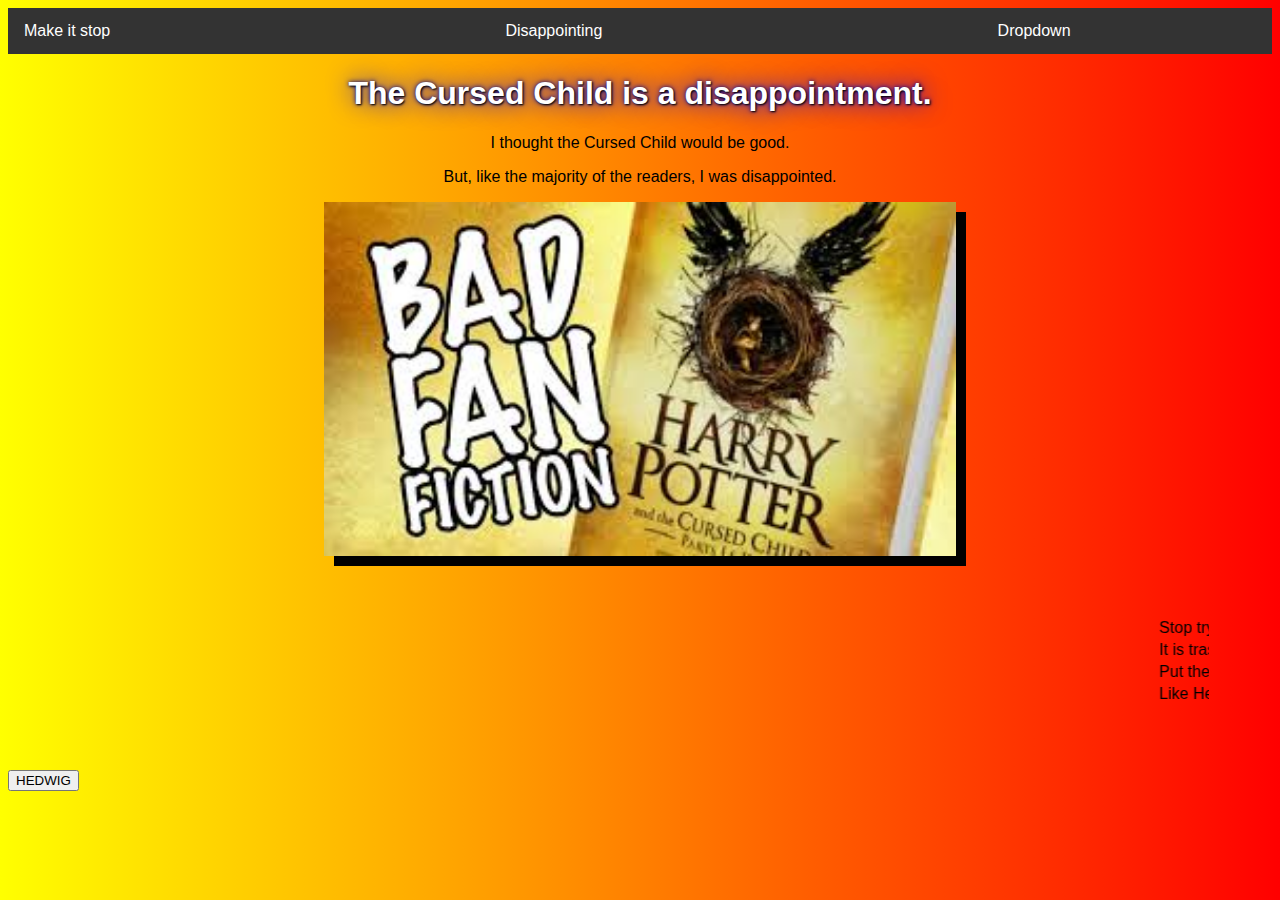
<file: homepage/index.html>
<!DOCTYPE html>
<html>
    <head>
        <link rel="stylesheet" href="styles.css">
    </head>
        <body>
            <div class="navbar">
                  <a href="#home">Make it stop</a>
                  <a href="#news">Disappointing</a>
                <div class="dropdown">
                    <button class="dropbtn">Dropdown 
                      <i class="fa fa-caret-down"></i>
                    </button>
                    <div class="dropdown-content">
                      <a href="what.html">The Rant</a>
                      <a href="#">Link 2</a>
                      <a href="#">Link 3</a>
                    </div>
                </div> 
            </div>
            
            <h1 class="header">The Cursed Child is a disappointment.</h1>
            
            <p>I thought the Cursed Child would be good.</p>
            <p>But, like the majority of the readers, I was disappointed.</p>
            <div class="img_shadow">
            <img src="[data-uri]">
            </div>
            <div class="slidingtext">
            <marquee>Stop trying to read the script.</marquee>
            <marquee>It is trash.</marquee>
            <marquee>Put the book down. Read an actual book.</marquee>
            <marquee>Like Heroes of Olympus.</marquee>
            </div>
            <button id="easy">HEDWIG</button>
            
            <script src="https://code.jquery.com/jquery-2.2.3.min.js"></script>
            <script src="hedwigbtn.js"></script>
        </body>
</html>
</file>
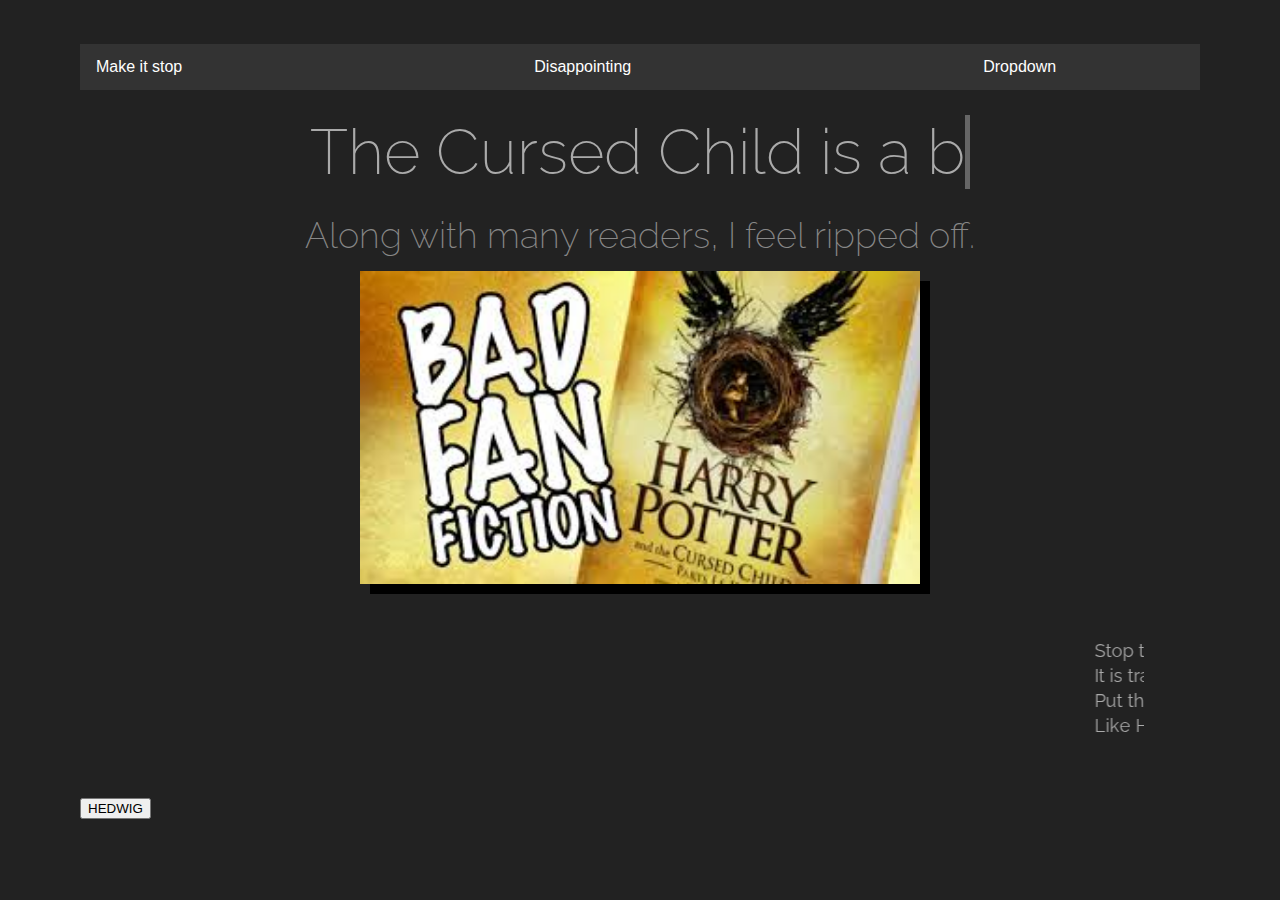
<file: site/index.html>
<!DOCTYPE html>
<html>
    <head>
        <link rel="stylesheet" href="styles.css">
    </head>
        <body>
            <div class="navbar">
                  <a href="#home">Make it stop</a>
                  <a href="#news">Disappointing</a>
                <div class="dropdown">
                    <button class="dropbtn">Dropdown 
                      <i class="fa fa-caret-down"></i>
                    </button>
                    <div class="dropdown-content">
                      <a href="what.html">The Rant</a>
                      <a href="reaction.html">The Reaction</a>
                      <a href="#">Link 3</a>
                    </div>
                </div> 
            </div>
            
            <link href="https://fonts.googleapis.com/css?family=Raleway:200,100,400" rel="stylesheet" type="text/css" />
            <h1>The Cursed Child is
              <span
                class="txt-rotate"
                data-period="2000"
                data-rotate='[ "a bad continuation", "disappointing.", "non-canonical", "a terrible book.", "fanfiction." ]'></span>
            </h1>
            <h2>Along with many readers, I feel ripped off.</h2>
            
            
            <div class="img_shadow">
            <img src="[data-uri]">
            </div>
            <div class="slidingtext">
            <marquee>Stop trying to read the script.</marquee>
            <marquee>It is trash.</marquee>
            <marquee>Put the book down. Read an actual book.</marquee>
            <marquee>Like Heroes of Olympus.</marquee>
            </div>
            <button id="easy">HEDWIG</button>
            
            <script src="https://code.jquery.com/jquery-2.2.3.min.js"></script>
            <script src="hedwigbtn.js"></script>
            <script src="homepage.js"></script>
        </body>
</html>
</file>
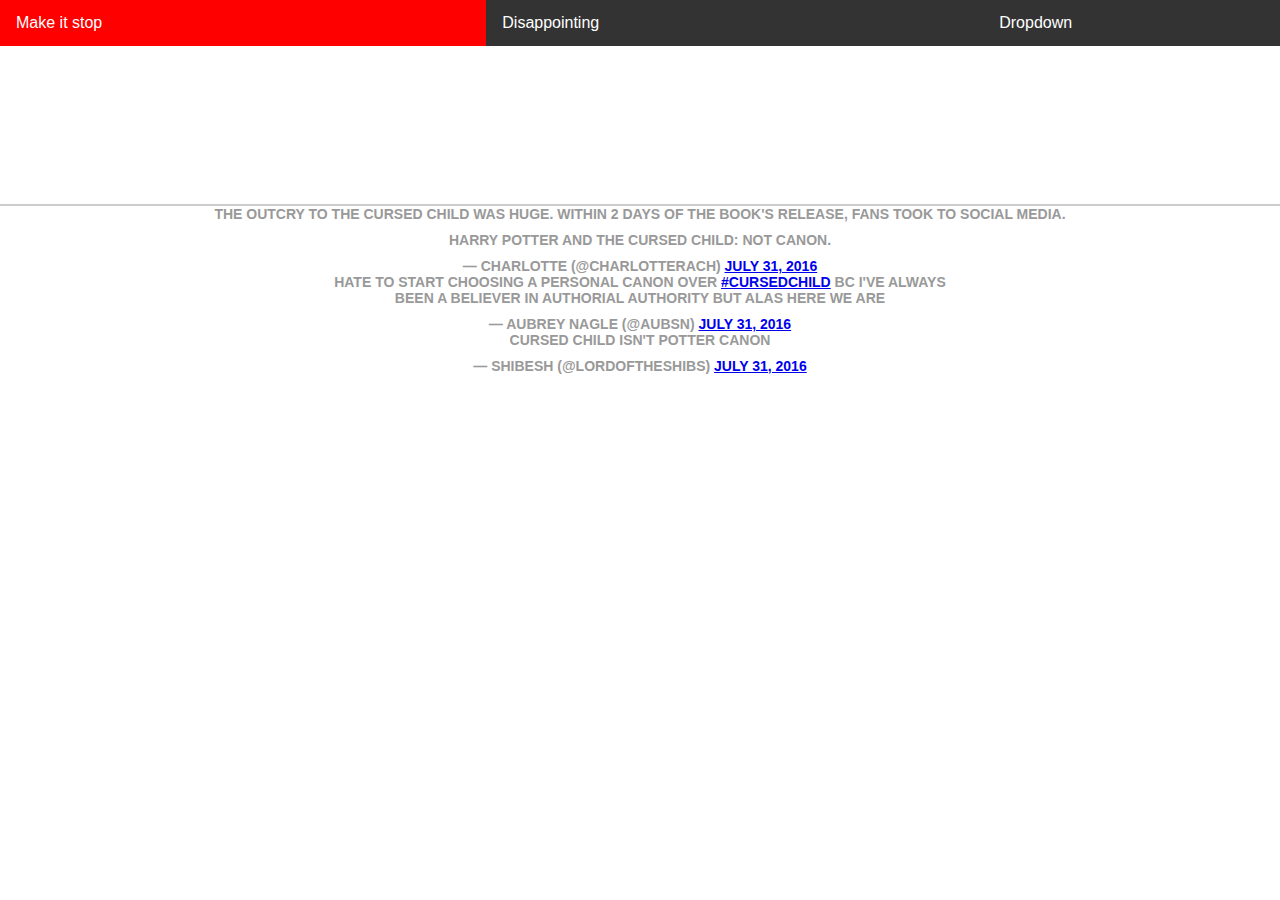
<file: site/reaction.html>
<!DOCTYPE HTML>
<html>
    <head>
        <link rel="stylesheet" href="reaction.css">
    </head>
    <body>
            <div class="navbar">
                  <a href="#home">Make it stop</a>
                  <a href="#news">Disappointing</a>
                <div class="dropdown">
                    <button class="dropbtn">Dropdown 
                      <i class="fa fa-caret-down"></i>
                    </button>
                    <div class="dropdown-content">
                      <a href="index.html">Homepage</a>
                      <a href="what.html">The Rant</a>
                      <a href="#">Link 3</a>
                    </div>
                </div> 
            </div>
        
        
        
    <div class="container">
  <!--<div class="take-input">
     <input type="text" placeholder="Write any text" />
    <a href="javascript:void(0);">Enter Text</a>
  </div>-->
        <div class="animate one">
            <span>t</span><span>h</span><span>e</span> &nbsp;
            <span>r</span><span>e</span><span>a</span><span>c</span><span>t</span><span>i</span><span>o</span><span>n</span>
        </div>
        
        <p>The outcry to the Cursed Child was huge. Within 2 days of the book's release, fans took to social media.</p>
        
        <blockquote class="twitter-tweet" data-lang="en"><p lang="en" dir="ltr">Harry Potter and the Cursed Child: NOT CANON.</p>&mdash; Charlotte (@charlotterach) <a href="https://twitter.com/charlotterach/status/759764332196433922?ref_src=twsrc%5Etfw">July 31, 2016</a></blockquote>
        <script async src="https://platform.twitter.com/widgets.js" charset="utf-8"></script>

        <blockquote class="twitter-tweet" data-lang="en"><p lang="en" dir="ltr">Hate to start choosing a personal canon over <a href="https://twitter.com/hashtag/CursedChild?src=hash&amp;ref_src=twsrc%5Etfw">#CursedChild</a> bc I&#39;ve always been a believer in authorial authority but alas here we are</p>&mdash; Aubrey Nagle (@aubsn) <a href="https://twitter.com/aubsn/status/759735744650891264?ref_src=twsrc%5Etfw">July 31, 2016</a></blockquote>
        <script async src="https://platform.twitter.com/widgets.js" charset="utf-8"></script>

        <blockquote class="twitter-tweet" data-lang="en"><p lang="en" dir="ltr">Cursed Child isn&#39;t Potter canon</p>&mdash; Shibesh (@lordoftheshibs) <a href="https://twitter.com/lordoftheshibs/status/759744735246323712?ref_src=twsrc%5Etfw">July 31, 2016</a></blockquote>
        <script async src="https://platform.twitter.com/widgets.js" charset="utf-8"></script>

    </body>
    
</html>
</file>
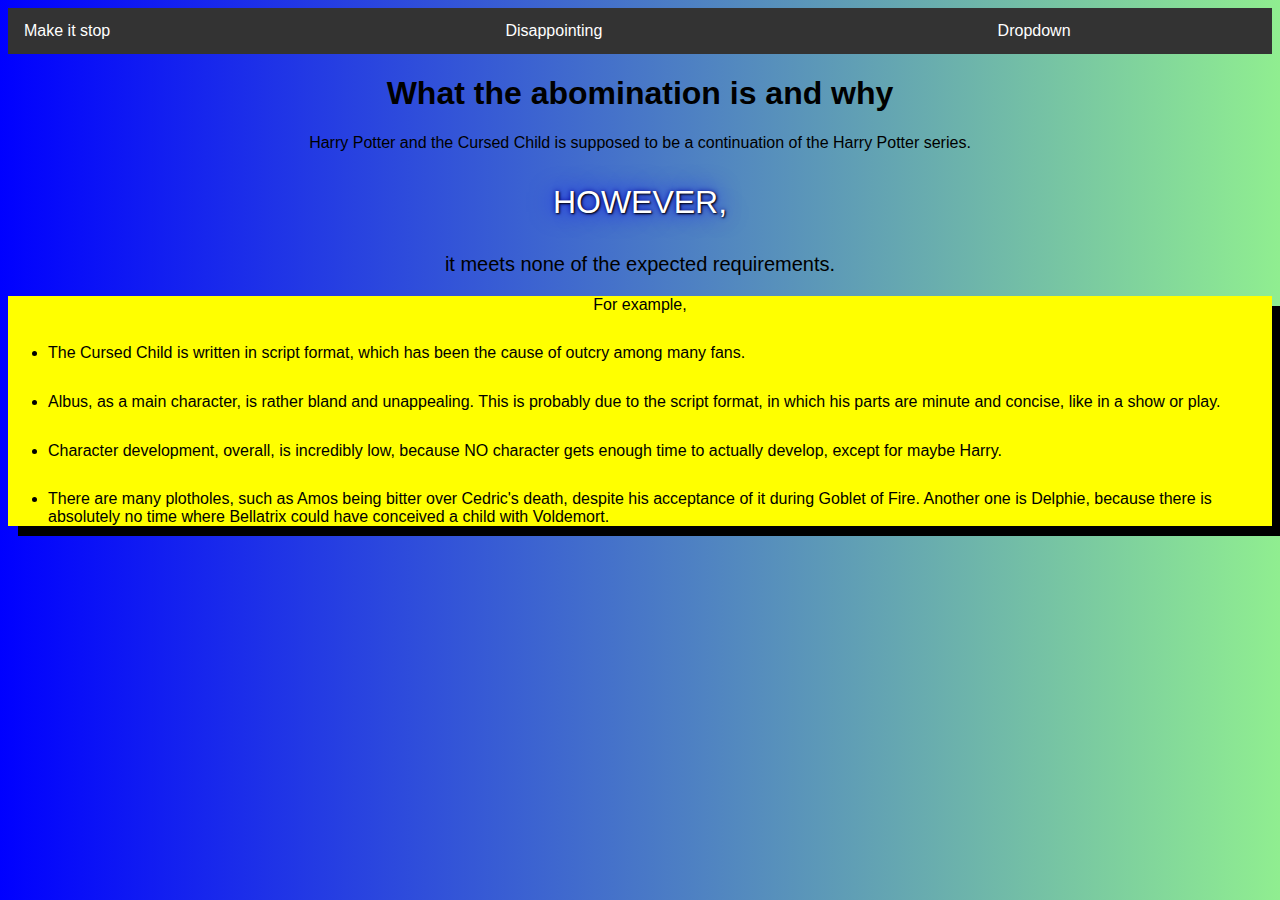
<file: the rant/what.html>
<!DOCTYPE HTML>
<html>
    <head>
        <link rel="stylesheet" href="style.css">
        <body>
            <div class="navbar">
                  <a href="#home">Make it stop</a>
                  <a href="#news">Disappointing</a>
                <div class="dropdown">
                    <button class="dropbtn">Dropdown 
                      <i class="fa fa-caret-down"></i>
                    </button>
                    <div class="dropdown-content">
                      <a href="index.html">Homepage</a>
                      <a href="#">Link 2</a>
                      <a href="#">Link 3</a>
                    </div>
                </div> 
            </div>
            
            
            <h1>What the abomination is and why</h1>
            
            <p>Harry Potter and the Cursed Child is supposed to be a continuation of the Harry Potter series.</p>
            <p class= "big">HOWEVER,</p>
            <p class="secondBig">it meets none of the expected requirements.</p>
            <div class="listOfBad">
                <p>For example,</p>
                <ul>
                    <li>The Cursed Child is written in script format, which has been the cause of outcry among many fans.</li>
                    <li>Albus, as a main character, is rather bland and unappealing. This is probably due to the script format, in which his parts are minute and concise, like in a show or play.</li>
                    <li>Character development, overall, is incredibly low, because NO character gets enough time to actually develop, except for maybe Harry.</li>
                    <li>There are many plotholes, such as Amos being bitter over Cedric's death, despite his acceptance of it during Goblet of Fire. Another one is Delphie, because there is absolutely no time where Bellatrix could have conceived a child with Voldemort.</li>
                </ul>
            </div>
        </body>
        
    </head>
    
</html>
</file>
<file: homepage/styles.css>
/* Basic HTML Elements */

h1 {
    color: white;
    text-shadow: 1px 1px 2px black, 0 0 25px blue, 0 0 5px darkblue;
}



body {
    background-color: black;
    color: black;
    font-family: "Gill Sans", "Gill Sans MT", Calibri, sans-serif;
    background: linear-gradient(to left, red, yellow);
}

p {
    text-align: center;
}

.header {
    text-align: center;
}

/* Images and stuff */
img {
    display: block;
    margin-left: auto;
    margin-right: auto;
    width: 50%;
    box-shadow: 10px 10px black;
}



/* Navbar container */
.navbar {
  overflow: hidden;
  background-color: #333;
  font-family: Arial;
}

/* Links inside the navbar */
.navbar a {
  float: left;
  font-size: 16px;
  color: white;
  text-align: center;
  padding: 14px 16px;
  text-decoration: none;
  padding-right: 30%;
}

/* The dropdown container */
.dropdown {
  float: left;
  overflow: hidden;
}

/* Dropdown button */
.dropdown .dropbtn {
  font-size: 16px; 
  border: none;
  outline: none;
  color: white;
  padding: 14px 16px;
  background-color: inherit;
  font-family: inherit; /* Important for vertical align on mobile phones */
  margin: 0; /* Important for vertical align on mobile phones */
}

/* Add a red background color to navbar links on hover */
.navbar a:hover, .dropdown:hover .dropbtn {
  background-color: red;
}

/* Dropdown content (hidden by default) */
.dropdown-content {
  display: none;
  position: absolute;
  background-color: #f9f9f9;
  min-width: 160px;
  box-shadow: 0px 8px 16px 0px rgba(0,0,0,0.2);
  z-index: 1;
}

/* Links inside the dropdown */
.dropdown-content a {
  float: none;
  color: black;
  padding: 12px 16px;
  text-decoration: none;
  display: block;
  text-align: left;
}

/* Add a grey background color to dropdown links on hover */
.dropdown-content a:hover {
  background-color: #ddd;
}

/* Show the dropdown menu on hover */
.dropdown:hover .dropdown-content {
  display: block;
}

/* Marquee text */

.slidingtext {
    padding: 5%;
}
</file>
<file: site/styles.css>
html,body {
  font-family: 'Raleway', sans-serif;
  padding: 1em 2em;
  font-size: 18px;
  background: #222;
  color: #aaa
}

h1,h2 {
  font-weight: 200;
  margin: 0.4em 0;
}
h1 { 
  font-size: 3.5em;
  text-align: center;
}
h2 {
  color: #888;
  font-size: 2em;
  text-align: center;
}
.header {
    text-align: center;
}

/* Images and stuff */
img {
    display: block;
    margin-left: auto;
    margin-right: auto;
    width: 50%;
    box-shadow: 10px 10px black;
}



/* Navbar container */
.navbar {
  overflow: hidden;
  background-color: #333;
  font-family: Arial;
}

/* Links inside the navbar */
.navbar a {
  float: left;
  font-size: 16px;
  color: white;
  text-align: center;
  padding: 14px 16px;
  text-decoration: none;
  padding-right: 30%;
}

/* The dropdown container */
.dropdown {
  float: left;
  overflow: hidden;
}

/* Dropdown button */
.dropdown .dropbtn {
  font-size: 16px; 
  border: none;
  outline: none;
  color: white;
  padding: 14px 16px;
  background-color: inherit;
  font-family: inherit; /* Important for vertical align on mobile phones */
  margin: 0; /* Important for vertical align on mobile phones */
}

/* Add a red background color to navbar links on hover */
.navbar a:hover, .dropdown:hover .dropbtn {
  background-color: red;
}

/* Dropdown content (hidden by default) */
.dropdown-content {
  display: none;
  position: absolute;
  background-color: #f9f9f9;
  min-width: 160px;
  box-shadow: 0px 8px 16px 0px rgba(0,0,0,0.2);
  z-index: 1;
}

/* Links inside the dropdown */
.dropdown-content a {
  float: none;
  color: black;
  padding: 12px 16px;
  text-decoration: none;
  display: block;
  text-align: left;
}

/* Add a grey background color to dropdown links on hover */
.dropdown-content a:hover {
  background-color: #ddd;
}

/* Show the dropdown menu on hover */
.dropdown:hover .dropdown-content {
  display: block;
}

/* Marquee text */

.slidingtext {
    padding: 5%;
}
</file>
<file: site/reaction.css>
@import url('https://fonts.googleapis.com/css?family=Lato:100,100i,300,300i,400,400i,700,700i,900,900i');

*
{
    margin: 0;
    padding: 0;
}

.twitter-tweet {
  display: block;
  margin-left: auto;
  margin-right: auto;
  width: 50%;
}

body
{
    font-family: 'Raleway', sans-serif;
    font-size: 14px;
    color: #999999;
    word-wrap:break-word;
    background-image: url(https://i.pinimg.com/originals/d6/68/ab/d668abc72809303852c27275e6a56775.gif)
}

p
{
    margin: 0 0 10px;
    font-family: 'Raleway', sans-serif;
}

ul
{
    list-style: none;
}

/* Navbar container */
.navbar {
  overflow: hidden;
  background-color: #333;
  font-family: Arial;
}

/* Links inside the navbar */
.navbar a {
  float: left;
  font-size: 16px;
  color: white;
  text-align: center;
  padding: 14px 16px;
  text-decoration: none;
  padding-right: 30%;
}

/* The dropdown container */
.dropdown {
  float: left;
  overflow: hidden;
}



/* Dropdown button */
.dropdown .dropbtn {
  font-size: 16px; 
  border: none;
  outline: none;
  color: white;
  padding: 14px 16px;
  background-color: inherit;
  font-family: inherit; /* Important for vertical align on mobile phones */
  margin: 0; /* Important for vertical align on mobile phones */
}

/* Add a red background color to navbar links on hover */
.navbar a:hover, .dropdown:hover .dropbtn {
  background-color: red;
}

/* Dropdown content (hidden by default) */
.dropdown-content {
  display: none;
  position: absolute;
  background-color: #f9f9f9;
  min-width: 160px;
  box-shadow: 0px 8px 16px 0px rgba(0,0,0,0.2);
  z-index: 1;
}

/* Links inside the dropdown */
.dropdown-content a {
  float: none;
  color: black;
  padding: 12px 16px;
  text-decoration: none;
  display: block;
  text-align: left;
}

/* Add a grey background color to dropdown links on hover */
.dropdown-content a:hover {
  background-color: #ddd;
}

/* Show the dropdown menu on hover */
.dropdown:hover .dropdown-content {
  display: block;
}


.container {
    width: 100%;
    margin: auto;
    font-weight: 900;
    text-transform: uppercase;
    text-align: center;
    padding: 0 0 200px;
}

/*.take-input {
  margin: 50px 0 0;
}

.take-input input {
  width: 400px;
  height: 35px;
  padding: 0 10px;
  border-radius: 5px;
  border: 1px solid #ececec;
  margin: 0 15px 0 0;
  font-size: 15px;
}*/



.animate {
    font-size: 50px;
    margin: 100px 0 0;
    border-bottom: 2px solid #ccc;
}

.animate span {
    display: inline-block;
}

a.repeat {
  display: inline-block;
  font-size: 12px;
  text-transform: none;
  text-decoration: none;
  color: orange;
  padding: 5px 12px;
  border: 1px solid rgba(0, 0, 0, 0.15);
  font-weight: normal;
  margin: 0 0 0 50px;
  border-radius: 3px;
  position: relative;
  bottom: 15px;
}

a.repeat:hover {
  background: rgba(0, 0, 0, 0.7);
  color: white;
}

.animate span:nth-of-type(2) {
    animation-delay: .05s;
}
.animate span:nth-of-type(3) {
    animation-delay: .1s;
}
.animate span:nth-of-type(4) {
    animation-delay: .15s;
}
.animate span:nth-of-type(5) {
    animation-delay: .2s;
}
.animate span:nth-of-type(6) {
    animation-delay: .25s;
}
.animate span:nth-of-type(7) {
    animation-delay: .3s;
}
.animate span:nth-of-type(8) {
    animation-delay: .35s;
}
.animate span:nth-of-type(9) {
    animation-delay: .4s;
}
.animate span:nth-of-type(10) {
    animation-delay: .45s;
}
.animate span:nth-of-type(11) {
    animation-delay: .5s;
}
.animate span:nth-of-type(12) {
    animation-delay: .55s;
}
.animate span:nth-of-type(13) {
    animation-delay: .6s;
}
.animate span:nth-of-type(14) {
    animation-delay: .65s;
}
.animate span:nth-of-type(15) {
    animation-delay: .7s;
}
.animate span:nth-of-type(16) {
    animation-delay: .75s;
}
.animate span:nth-of-type(17) {
    animation-delay: .8s;
}
.animate span:nth-of-type(18) {
    animation-delay: .85s;
}
.animate span:nth-of-type(19) {
    animation-delay: .9s;
}
.animate span:nth-of-type(20) {
    animation-delay: .95s;
}


/* Animation One */

.one span {
    color: #24a8e6;
    opacity: 0;
    transform: translate(-150px, -50px) rotate(-180deg) scale(3);
    animation: revolveScale .4s forwards;
}

@keyframes revolveScale {
    60% {
        transform: translate(20px, 20px) rotate(30deg) scale(.3);
    }

    100% {
        transform: translate(0) rotate(0) scale(1);
        opacity: 1;
    }
}


/* Animation Two */

.two span {
    color: #a5cb21;
    opacity: 0;
    transform: translate(200px, -100px) scale(2);
    animation: ballDrop .3s forwards;
}

@keyframes ballDrop {
    60% {
        transform: translate(0, 20px) rotate(-180deg) scale(.5);
    }

    100% {
        transform: translate(0) rotate(0deg) scale(1);
        opacity: 1;
    }
}


/* Animation Three */


.three span {
    color: #b10e81;
    opacity: 0;
    transform: translate(-300px, 0) scale(0);
    animation: sideSlide .5s forwards;
}

@keyframes sideSlide {
    60% {
        transform: translate(20px, 0) scale(1);
        color: #b10e81;
    }

    80% {
        transform: translate(20px, 0) scale(1);
        color: #b10e81;
    }

    99% {
        transform: translate(0) scale(1.2);
        color: #00f0ff;
    }

    100% {
        transform: translate(0) scale(1);
        opacity: 1;
        color: #b10e81;
    }
}


/* Animation Four */


.four span {
    color: #8d6a00;
    opacity: 0;
    transform: translate(0, -100px) rotate(360deg) scale(0);
    animation: revolveDrop .3s forwards;
}


@keyframes revolveDrop {
    30% {
        transform: translate(0, -50px) rotate(180deg) scale(1);
    }

    60% {
        transform: translate(0, 20px) scale(.8) rotate(0deg);
    }

    100% {
        transform: translate(0) scale(1) rotate(0deg);
        opacity: 1;
    }
}


/* Animation Five */


.five span {
    color: #dd3f0f;
    opacity: 0;
    transform: translate(0, -100px) rotate(360deg) scale(0);
    animation: dropVanish .5s forwards;
}


@keyframes dropVanish {
    30% {
        transform: translate(0, -50px) rotate(180deg) scale(1);
    }

    50% {
        transform: translate(0, 20px) scale(.8) rotate(0deg);
        opacity: 1;
    }

    80% {
        transform: translate(-100px, -100px) scale(1.5) rotate(-180deg);
        opacity: 0;
    }

    100% {
        transform: translate(0) scale(1) rotate(0deg);
        opacity: 1;
    }
}



/* Animation Six */


.six span {
    color: #ddb40f;
    opacity: 0;
    transform: rotate(-180deg) translate(150px, 0);
    animation: twister .5s forwards;
}


@keyframes twister {
    10% {
        opacity: 1;
    }
    100% {
        transform: rotate(0deg) translate(0);
        opacity: 1;
    }
}



/* Animation Seven */


.seven span {
    color: #348c04;
    opacity: 0;
    transform: translate(-150px, 0) scale(.3);
    animation: leftRight .5s forwards;
}


@keyframes leftRight {
    40% {
        transform: translate(50px, 0) scale(.7);
        opacity: 1;
        color: #348c04;
    }

    60% {
        color: #0f40ba;
    }

    80% {
        transform: translate(0) scale(2);
        opacity: 0;
    }

    100% {
        transform: translate(0) scale(1);
        opacity: 1;
    }
}
</file>
<file: the rant/style.css>
body{
    font-family: "Gill Sans", "Gill Sans MT", Calibri, sans-serif;
    background: linear-gradient(to right, blue, lightgreen);
}

h1 {
    text-align: center;
}

p {
    text-align: center;
}

li {
    margin-top: 2.5%;
}


/* classes and ids */

.big {
    font-size: 200%;
    color: white;
    text-shadow: 1px 1px 2px black, 0 0 25px blue, 0 0 5px darkblue;
}

.secondBig {
    font-size: 125%;
}

.listOfBad {
    background-color: yellow;
    box-shadow: 10px 10px black;
}


/* Navbar container */
.navbar {
  overflow: hidden;
  background-color: #333;
  font-family: Arial;
}

/* Links inside the navbar */
.navbar a {
  float: left;
  font-size: 16px;
  color: white;
  text-align: center;
  padding: 14px 16px;
  text-decoration: none;
  padding-right: 30%;
}

/* The dropdown container */
.dropdown {
  float: left;
  overflow: hidden;
}

/* Dropdown button */
.dropdown .dropbtn {
  font-size: 16px; 
  border: none;
  outline: none;
  color: white;
  padding: 14px 16px;
  background-color: inherit;
  font-family: inherit; /* Important for vertical align on mobile phones */
  margin: 0; /* Important for vertical align on mobile phones */
}

/* Add a red background color to navbar links on hover */
.navbar a:hover, .dropdown:hover .dropbtn {
  background-color: red;
}

/* Dropdown content (hidden by default) */
.dropdown-content {
  display: none;
  position: absolute;
  background-color: #f9f9f9;
  min-width: 160px;
  box-shadow: 0px 8px 16px 0px rgba(0,0,0,0.2);
  z-index: 1;
}

/* Links inside the dropdown */
.dropdown-content a {
  float: none;
  color: black;
  padding: 12px 16px;
  text-decoration: none;
  display: block;
  text-align: left;
}

/* Add a grey background color to dropdown links on hover */
.dropdown-content a:hover {
  background-color: #ddd;
}

/* Show the dropdown menu on hover */
.dropdown:hover .dropdown-content {
  display: block;
}
</file>
